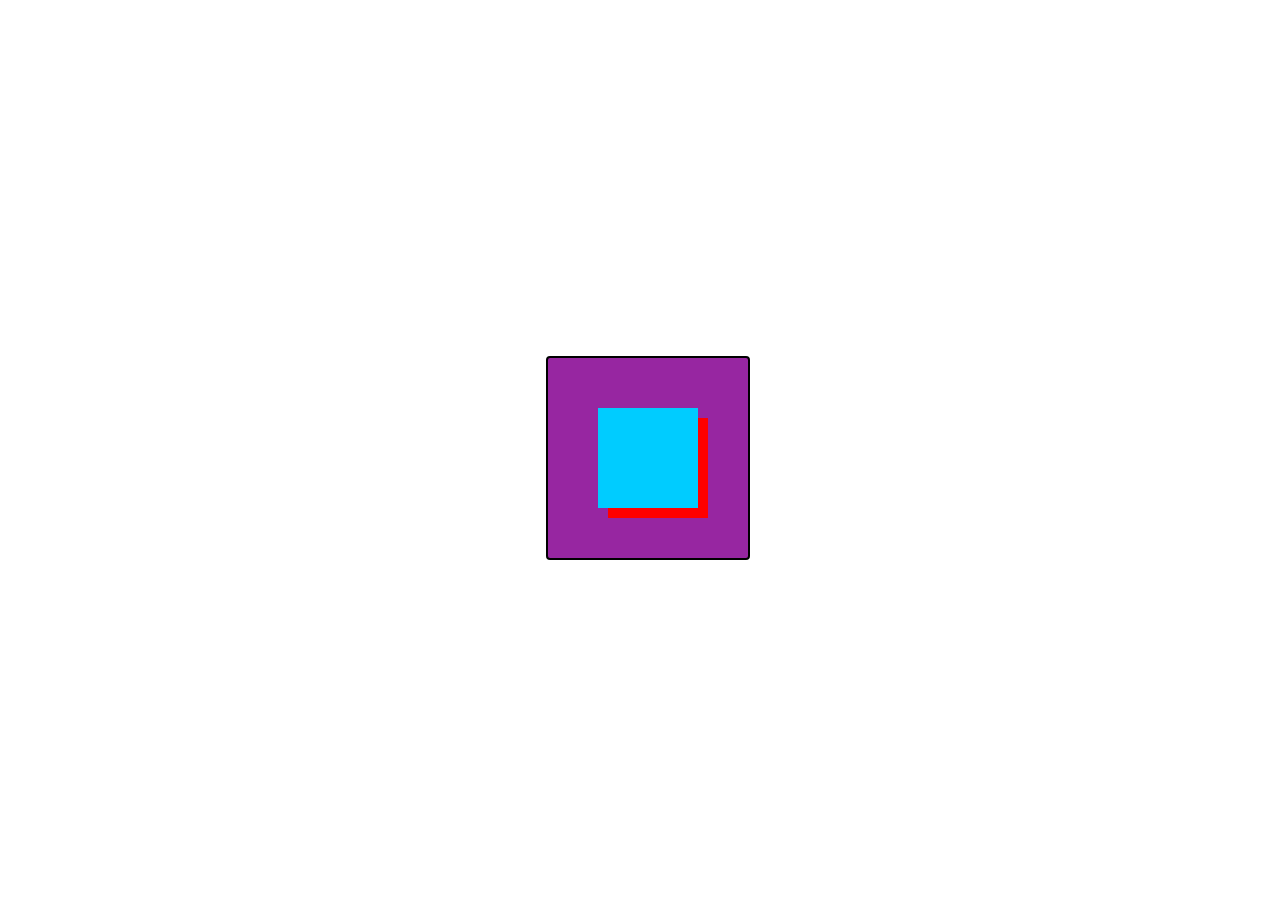
<file: div.html>
<!doctype html>
<html>
  <head>
    <meta charset="UTF-8" />
    <meta name="viewport" content="width=device-width, initial-scale=1.0" />
    <title>Document</title>

   
    <style>

        
      .main {
        display: flex;
        justify-content: center;
        align-items: center;
        height: 100vh;
        width: 100vw;
      }
      .box-1 {
        height: 200px;
        width: 200px;
        background-color: rgb(151, 38, 161);
        text-align: center;
        border: 2px solid black;
        border-radius: 4px;
        display: flex;
        align-items: center;
        justify-content: center;
        
      }
      .box-2 {
        background-color: rgb(0, 204, 255);
        width: 100px;
        height: 100px;
        box-shadow: 10px 10px red;
      }
    </style>
  </head>
  <body>
    <div class="main">
      <div class="box-1">
        
        <div class="box-2"></div>
      </div>
    </div>
  </body>
</html>
</file>
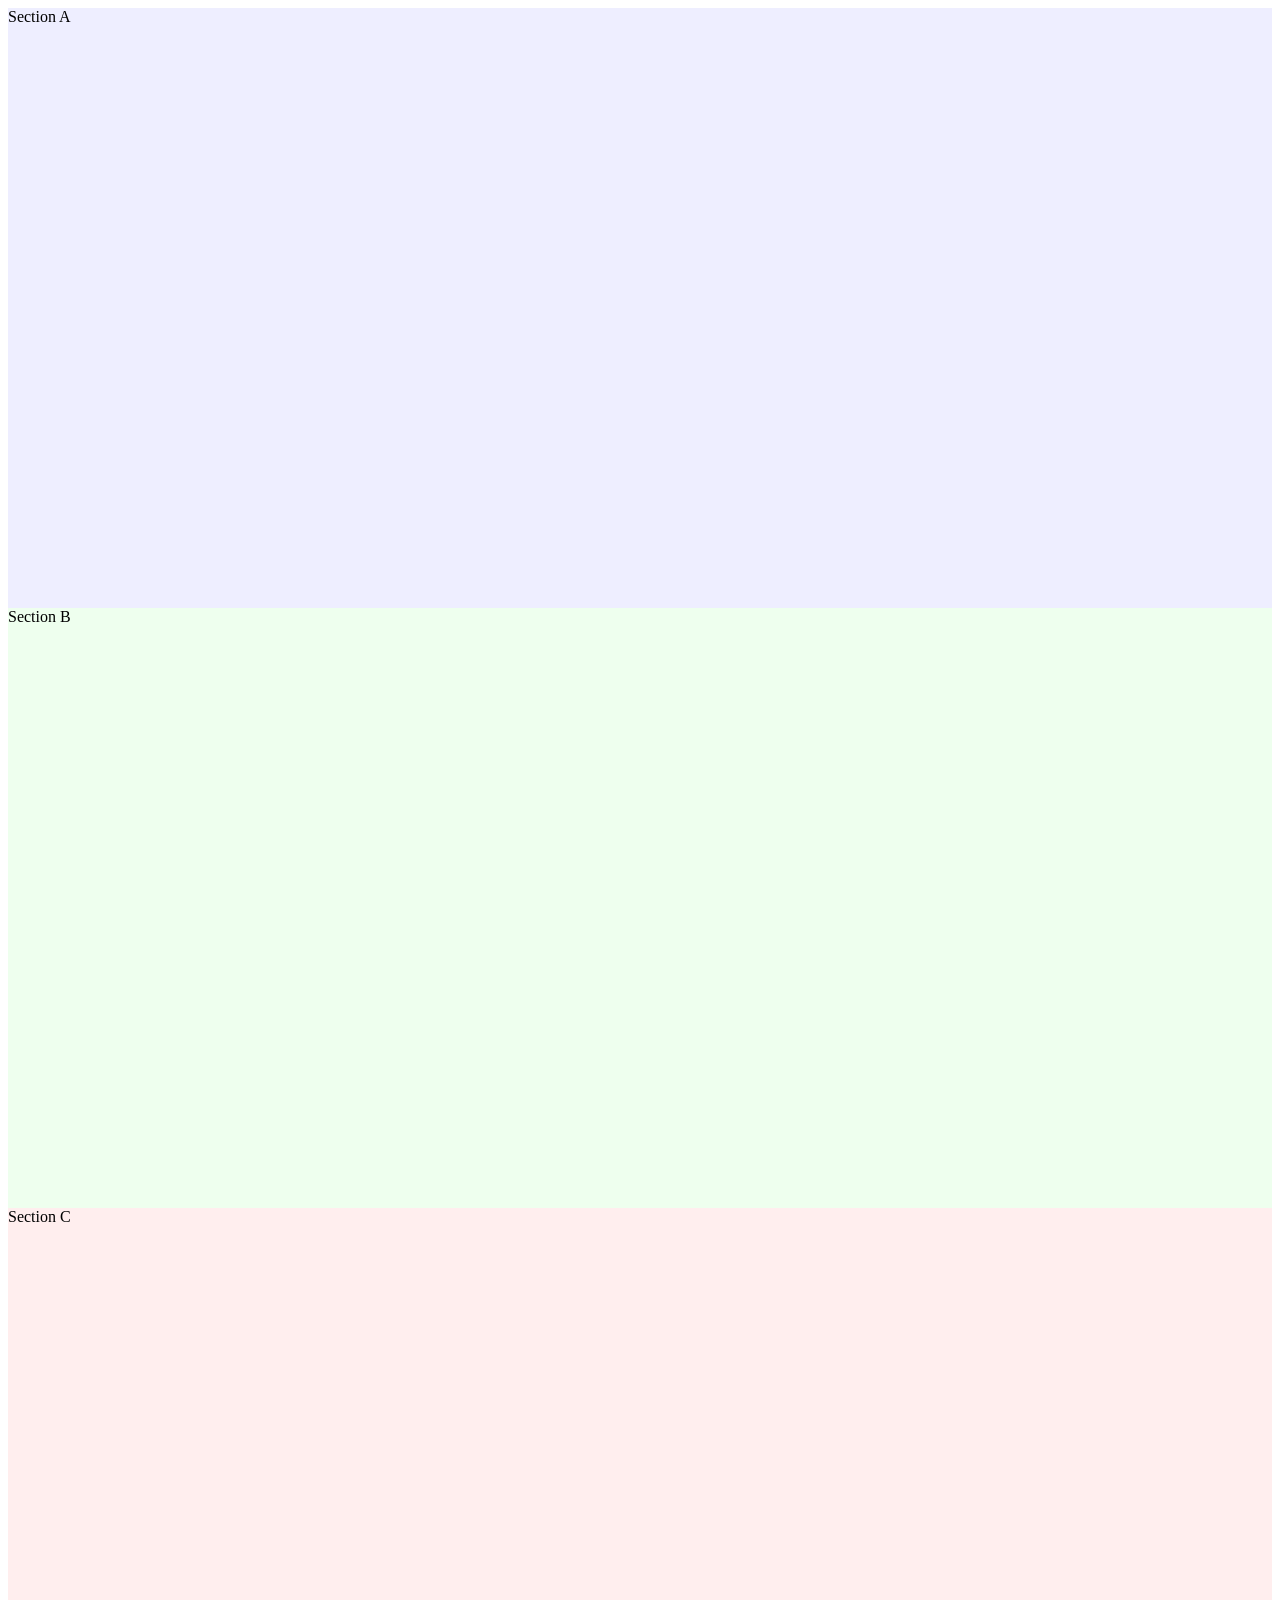
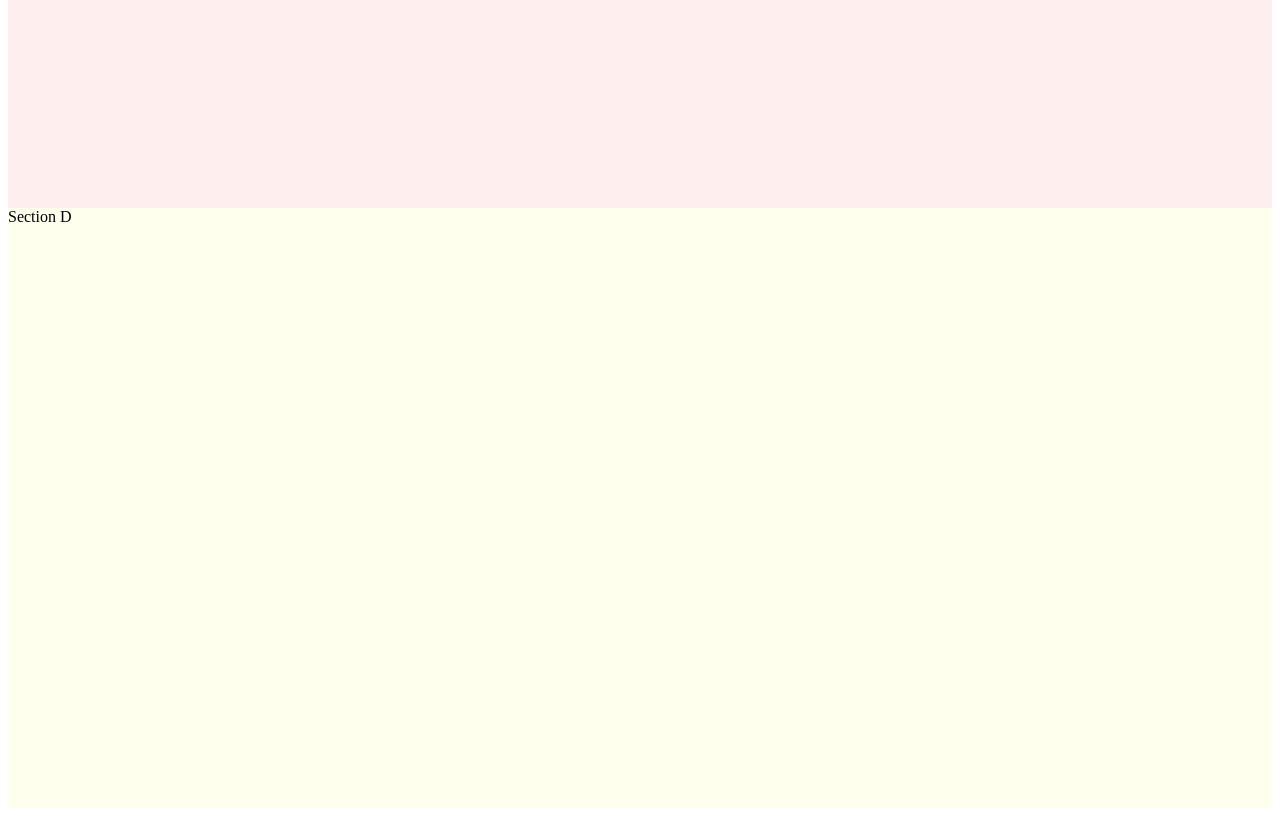
<file: example.html>
<!DOCTYPE html>
<html>
  <head><title>Page Navigator</title></head>
  <body>
    <section id="sec-A" style="height:600px; background:#eef;">Section A</section>
    <section id="sec-B" style="height:600px; background:#efe;">Section B</section>
    <section id="sec-C" style="height:600px; background:#fee;">Section C</section>
    <section id="sec-D" style="height:600px; background:#ffe;">Section D</section>
    <!-- Your <script> goes here -->
      <script src="script.js"></script>
  </body>
</html>
</file>
